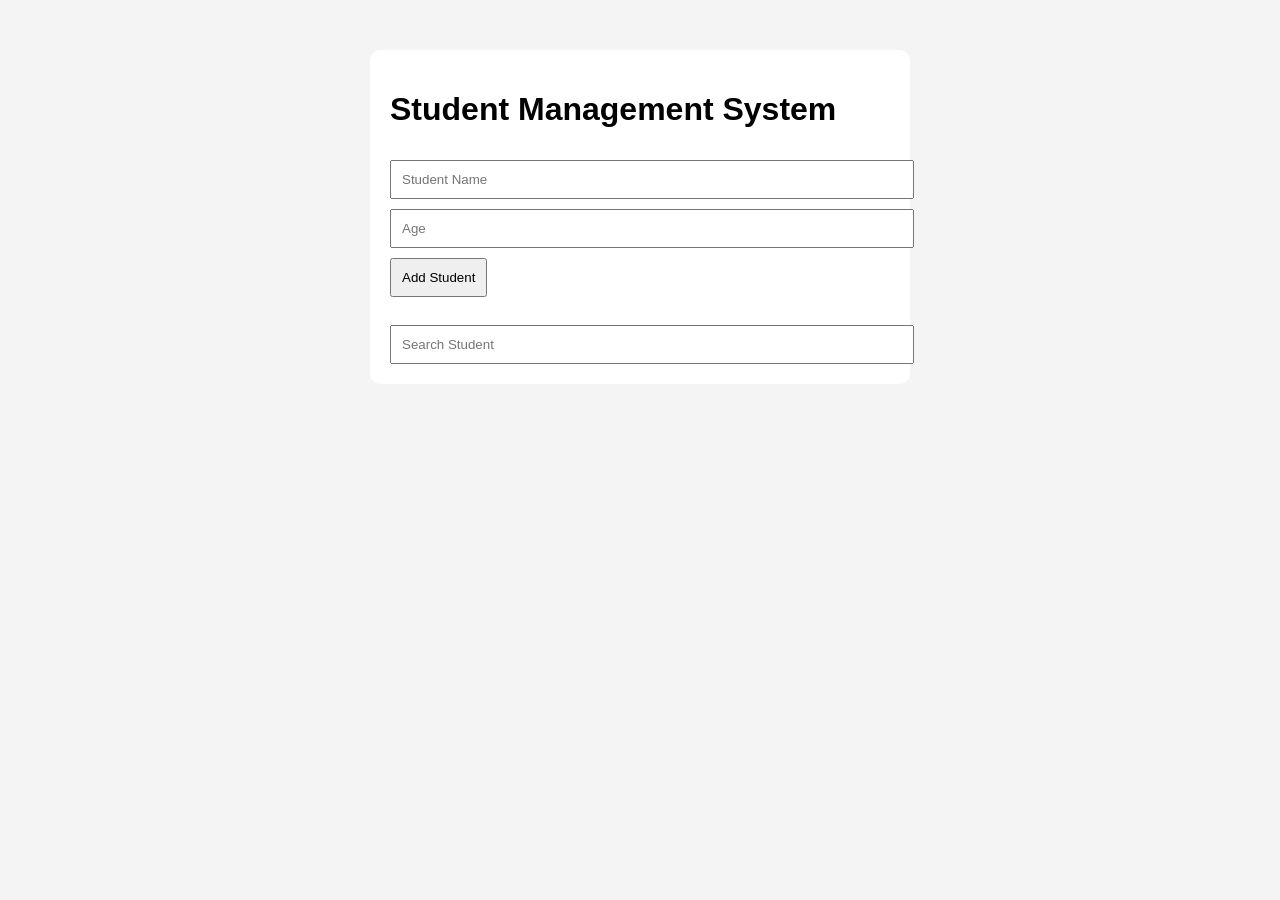
<file: index.html>
<!DOCTYPE html>
<html>
<head>
    <title>Student Management</title>
    <link rel="stylesheet" href="style.css">
</head>
<body>

    <div class="container">

        <h1>Student Management System</h1>

        <input type="text" id="name" placeholder="Student Name">

        <input type="number" id="age" placeholder="Age">

        <button id="addBtn">Add Student</button>

        <br><br>

        <input type="text" id="search" placeholder="Search Student">

        <div id="studentList"></div>

    </div>

    <script src="app.js"></script>

</body>
</html>
</file>
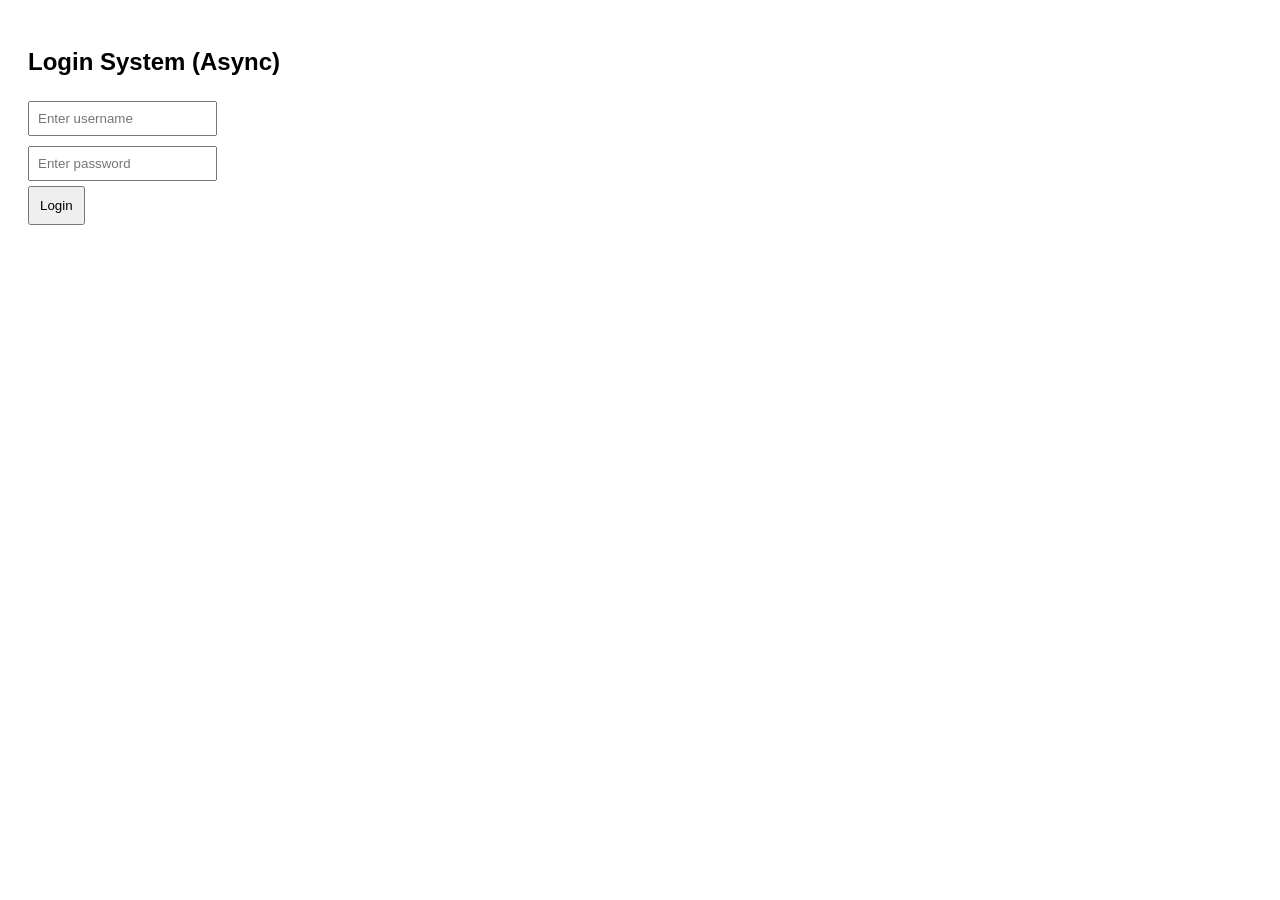
<file: async-test.html>
<!DOCTYPE html>
<html lang="en">

<head>
    <meta charset="UTF-8">
    <meta name="viewport" content="width=device-width, initial-scale=1.0">
    <title>Document</title>
</head>
<style>
    body {
        font-family: Arial;
        padding: 20px;
    }

    input {
        padding: 8px;
        margin: 5px 0;
    }

    button {
        padding: 10px;
        cursor: pointer;
    }

    #result {
        margin-top: 20px;
        font-weight: bold;
    }
</style>

<body>
    <h2>Login System (Async)</h2>

    <input type="text" id="username" placeholder="Enter username">
    <br>

    <input type="password" id="password" placeholder="Enter password">
    <br>

    <button id="loginBtn">Login</button>

    <div id="result"></div>
    <script>
        class login {
            constructor() {
                this.username = document.querySelector("#username");
                this.password = document.querySelector("#password");
                this.loginBtn = document.querySelector("#loginBtn");
                this.result = document.querySelector("#result");

                this.loginBtn.addEventListener("click", () => {
                    this.login();
                })

            }
            async login() {
                this.result.innerHTML = "loading...";
                const user = this.username.value;
                const pass = this.password.value;
                const response = await this.fakeserver(user, pass);
                this.result.innerHTML = response;
            }

            fakeserver(user, pass) {
                return new Promise((resolve, reject) => {
                    setTimeout(() => {
                        if (user === "admin" && pass === 1234) {
                            resolve("login success");
                        } else {
                            resolve("failed");
                        }
                    }, 2000);
                })
            }
        }

        let loginuser = new login();


    </script>

</body>

</html>
</file>
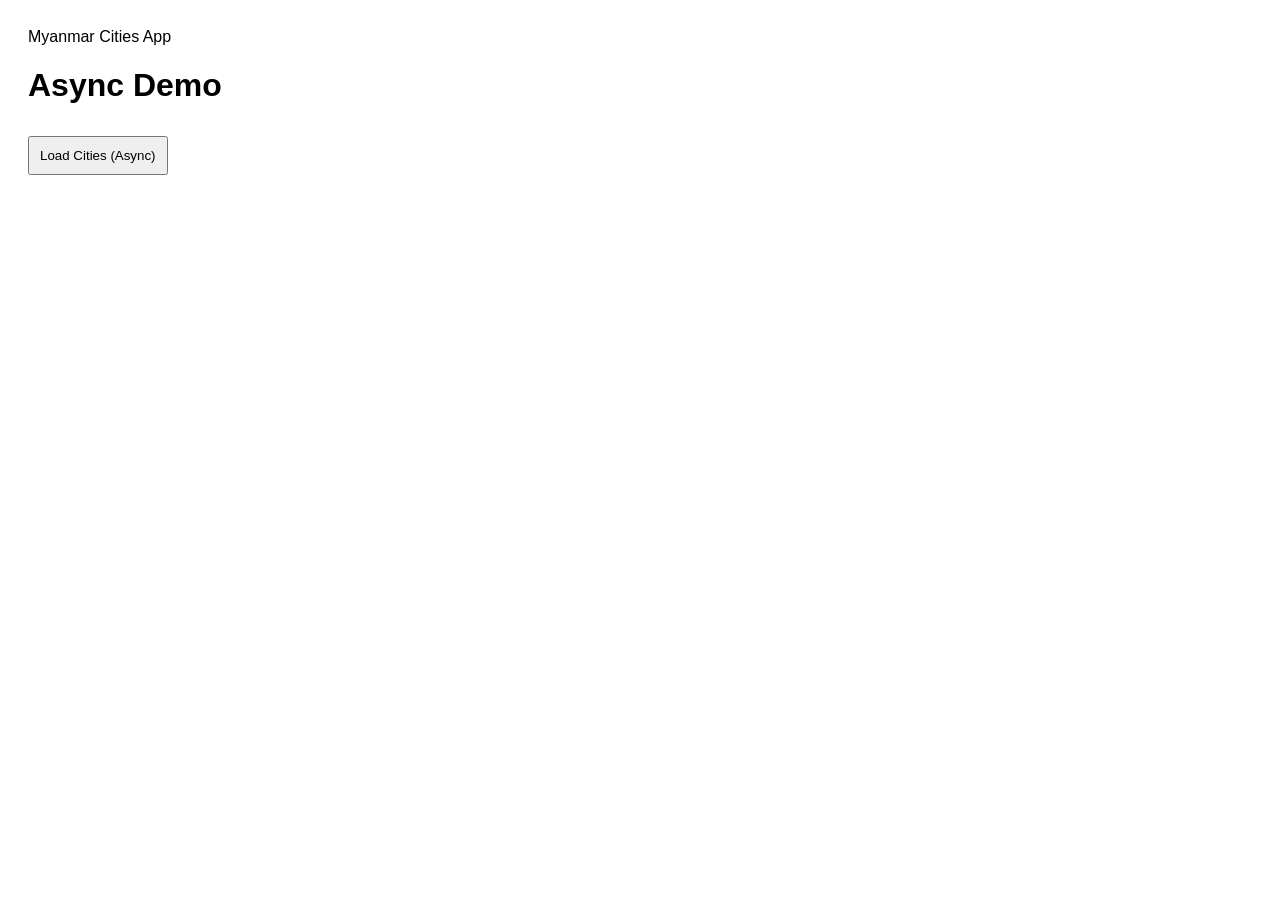
<file: phone.html>
<!DOCTYPE html>
<html lang="en">

<head>
    <meta charset="UTF-8">
    <title>OOP + Async</title>

    <style>
        body {
            font-family: Arial;
            padding: 20px;
        }

        button {
            padding: 10px;
            margin-top: 10px;
            cursor: pointer;
        }

        .city {
            background: lightgray;
            padding: 10px;
            margin-top: 10px;
        }
    </style>
</head>

<body>

    <div id="hello"></div>
    <h1 id="h1"></h1>

    <button id="btn">Load Cities (Async)</button>

    <div id="town"></div>

    <script>

        class Website {

            constructor() {

                this.hello = document.querySelector("#hello");
                this.h1 = document.querySelector("#h1");
                this.btn = document.querySelector("#btn");
                this.town = document.querySelector("#town");

                this.cities = [];

                // click event
                this.btn.addEventListener("click", () => {
                    this.loadCities();
                });
            }

            // NORMAL METHOD
            showHeader() {
                this.hello.innerHTML = "Myanmar Cities App";
                this.h1.innerHTML = "Async Demo";
            }

            // ⭐ ASYNC METHOD
            async loadCities() {

                this.town.innerHTML = "Loading... ⏳";

                // fake API delay
                const data = await this.fakeAPI(); 

                this.cities = data;

                this.showCities();
            }

            // fake API (async simulation)
            fakeAPI() {

                return new Promise((resolve) => {

                    setTimeout(() => {

                        resolve([
                            "Yangon",
                            "Mandalay",
                            "Nay Pyi Taw",
                            "Bagan"
                        ]);

                    }, 2000); // 2 seconds delay

                });
            }

            // SHOW DATA
            showCities() {

                this.town.innerHTML = "";

                this.cities.map(city => {

                    this.town.innerHTML += `
                        <div class="city">
                            <h3>${city}</h3>
                        </div>
                    `;
                });
            }
        }

        // OBJECT
        const app = new Website();

        app.showHeader();

    </script>

</body>

</html>
</file>
<file: style.css>
body{
    font-family: Arial;
    background: #f4f4f4;
}

.container{
    width: 500px;
    margin: auto;
    background: white;
    padding: 20px;
    margin-top: 50px;
    border-radius: 10px;
}

input{
    width: 100%;
    padding: 10px;
    margin-top: 10px;
}

button{
    padding: 10px;
    margin-top: 10px;
    cursor: pointer;
}

.student{
    background: #eee;
    padding: 10px;
    margin-top: 10px;
}
</file>
